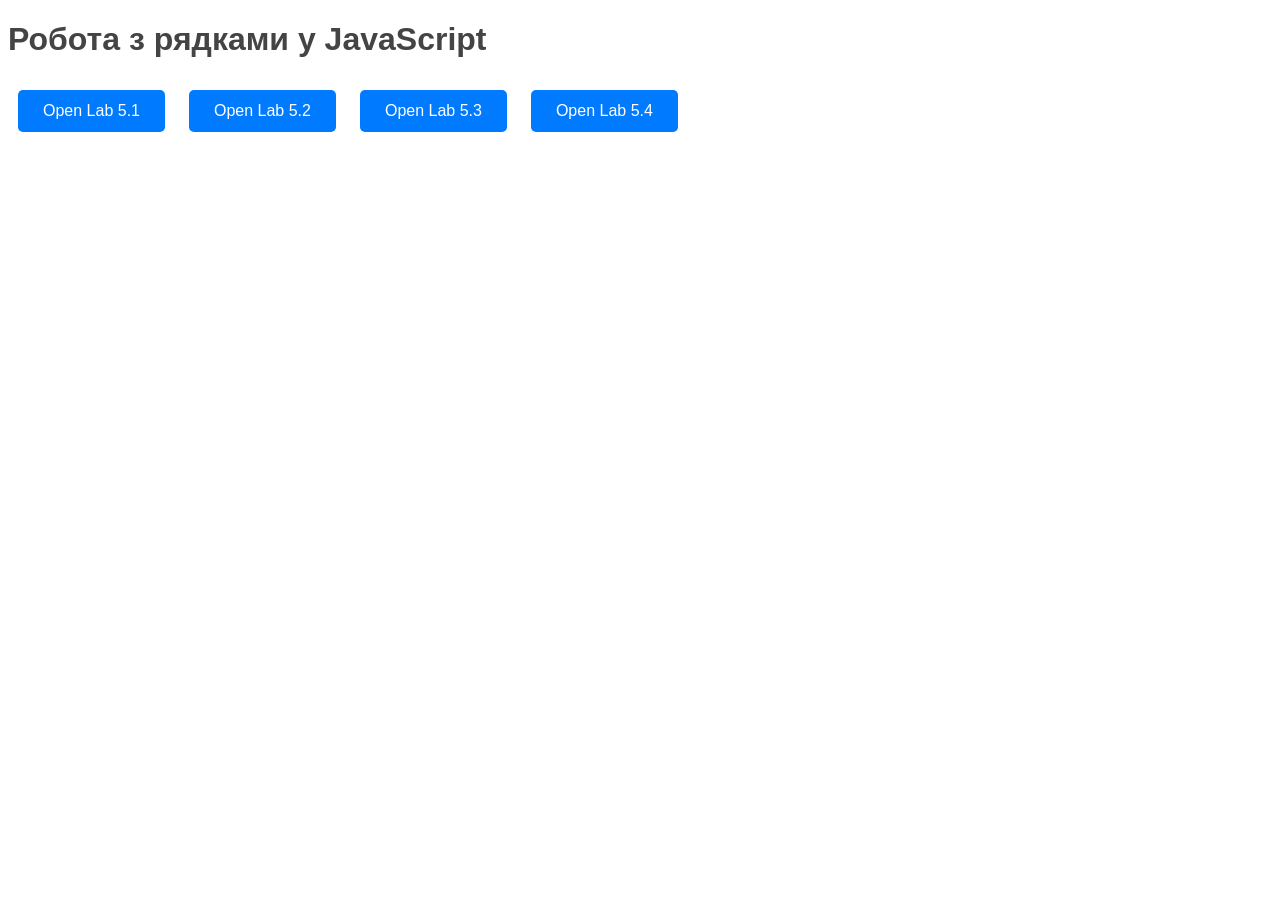
<file: index.html>
<!DOCTYPE HTML>
<html lang="en">
<head>
    <meta charset="UTF-8">
    <meta name="viewport" content="width=device-width, initial-scale=1.0">
    <title>Lab 15</title>
    <link rel="stylesheet" href="css/style.css">
</head>
<body>

    <h1>Робота з рядками у JavaScript</h1>
    
    <button onclick="window.location.href='js_script/lab5_1.html'">Open Lab 5.1</button>
    <button onclick="window.location.href='js_script/lab5_2.html'">Open Lab 5.2</button>
    <button onclick="window.location.href='js_script/lab5_3.html'">Open Lab 5.3</button>
    <button onclick="window.location.href='js_script/lab5_4.html'">Open Lab 5.4</button>
</body>
</html>
</file>
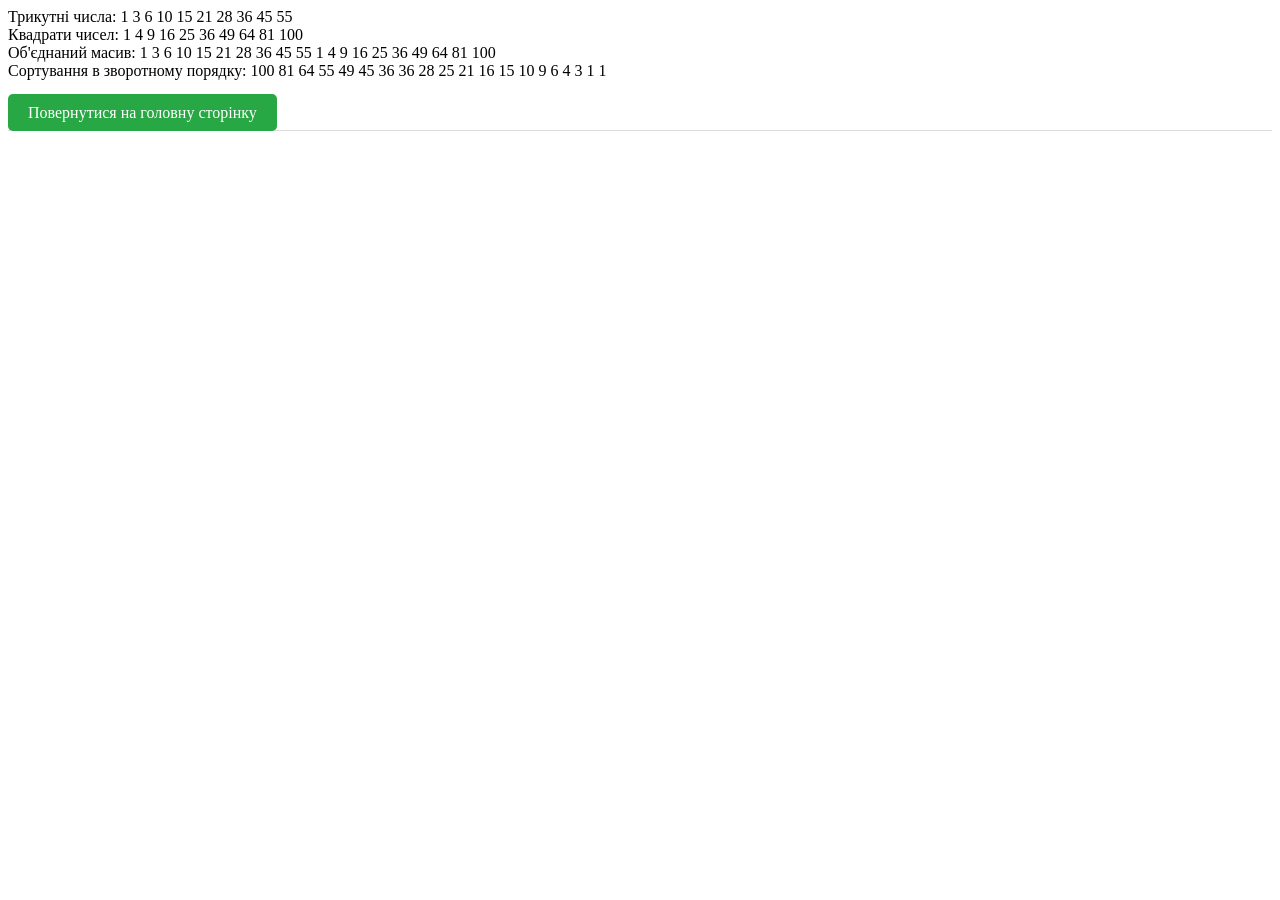
<file: js_script/lab4_1.html>
<!DOCTYPE html>
<html lang="uk">
<head>
    <meta charset="UTF-8">
    <meta name="viewport" content="width=device-width, initial-scale=1.0">
    <title>Lab 4 Task 1</title>
	    <link rel="stylesheet" href="../css/style.css">
</head>
<body>

<script>
// Завдання 1: Трикутні числа та квадрати натуральних чисел

// Створення масиву "трикутних" чисел
let treag = [];
for (let n = 1; n <= 10; n++) {
    treag.push(n * (n + 1) / 2);
}

// Виведення масиву "трикутних" чисел
document.write("Трикутні числа: ");
document.write(treag.join("  "));
document.write("<br>");

// Створення масиву квадратів чисел від 1 до 10
let kvd = [];
for (let i = 1; i <= 10; i++) {
    kvd.push(i * i);
}

// Виведення масиву квадратів
document.write("Квадрати чисел: ");
document.write(kvd.join("  "));
document.write("<br>");

// Об'єднання двох масивів в один
let rez = treag.concat(kvd);

// Виведення об'єднаного масиву
document.write("Об'єднаний масив: ");
document.write(rez.join("  "));
document.write("<br>");

// Сортування масиву в зворотному порядку
rez.sort((a, b) => b - a);

// Виведення відсортованого масиву
document.write("Сортування в зворотному порядку: ");
document.write(rez.join("  "));
document.write("<br>");

</script>

	<ul>
    <li>
        <a class="home" href="../index.html">Повернутися на головну сторінку</a>
    </li>

</body>
</html>
</file>
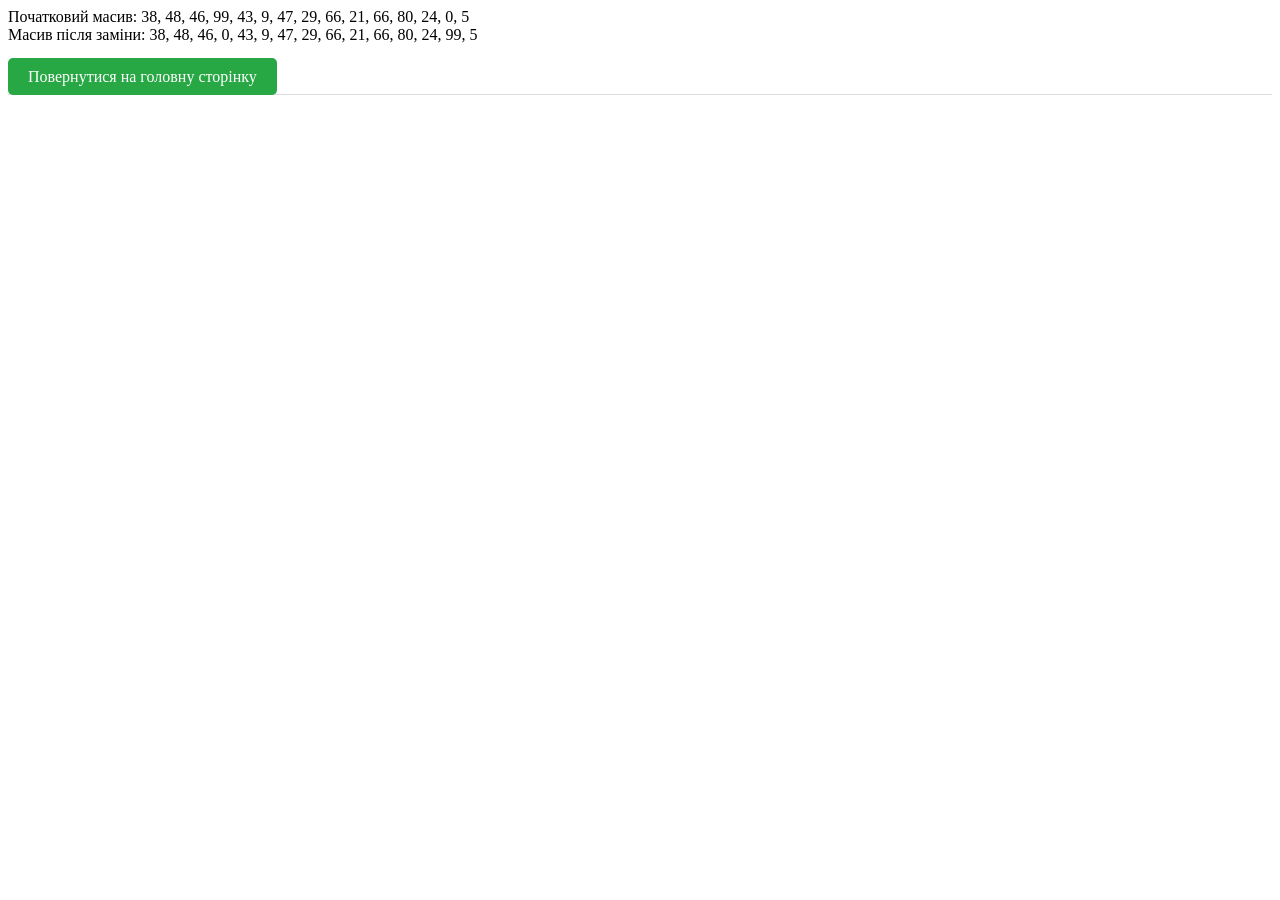
<file: js_script/lab4_2.html>
<!DOCTYPE html>
<html lang="en">
<head>
    <meta charset="UTF-8">
    <title>Lab 4 Task 2</title>
	    <link rel="stylesheet" href="../css/style.css">

</head>
<body>
    <script>
        // Генеруємо масив з випадковими значеннями (не менше 15 елементів)
        let array = [];
        for (let i = 0; i < 15; i++) {
            array.push(Math.floor(Math.random() * 100)); // Додаємо випадкові числа від 0 до 99
        }

        // Виводимо масив на екран
        document.write("Початковий масив: " + array.join(", ") + "<br>");

        // Знаходимо максимальний елемент та його індекс
        let maxIndex = 0;
        for (let i = 1; i < array.length; i++) {
            if (array[i] > array[maxIndex]) {
                maxIndex = i;
            }
        }
        
        // Міняємо максимальний елемент з передостаннім елементом
        let temp = array[array.length - 2];
        array[array.length - 2] = array[maxIndex];
        array[maxIndex] = temp;

        // Виводимо результат
        document.write("Масив після заміни: " + array.join(", "));
    </script>
	
<ul>
    <li>
        <a class="home" href="../index.html">Повернутися на головну сторінку</a>
    </li>
</ul>
	
</body>
</html>
</file>
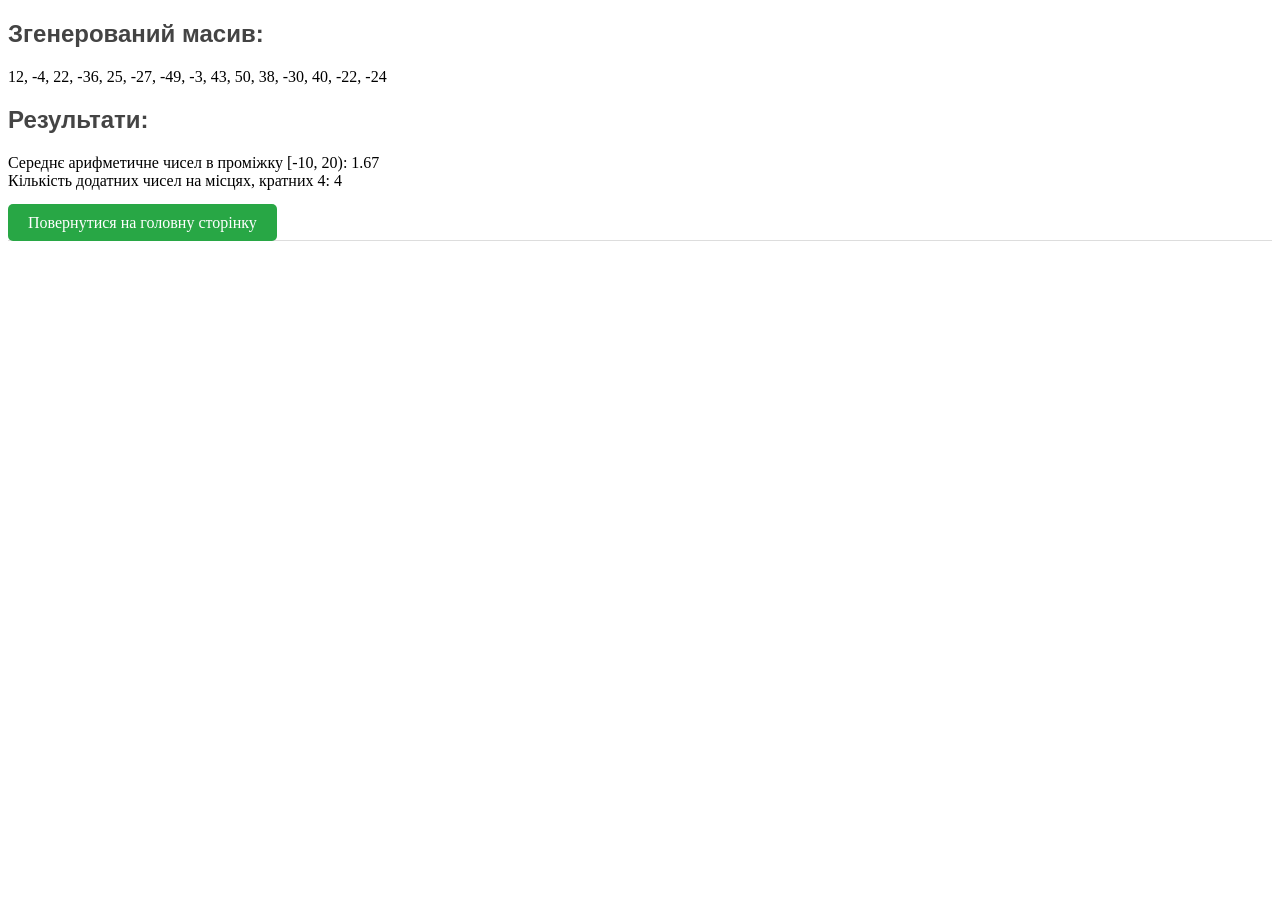
<file: js_script/lab4_3.html>
<!DOCTYPE html>
<html lang="en">
<head>
    <meta charset="UTF-8">
    <meta name="viewport" content="width=device-width, initial-scale=1.0">
    <title>Lab 4 Task 3</title>
	    <link rel="stylesheet" href="../css/style.css">
</head>
<body>
    <h2>Згенерований масив:</h2>
    <p id="array"></p>
    <h2>Результати:</h2>
    <p id="results"></p>

    <script>
        // Створення масиву з 15 випадкових чисел у діапазоні від -50 до 50
        const arr = Array.from({ length: 15 }, () => Math.floor(Math.random() * 101) - 50);
        document.getElementById("array").textContent = arr.join(", ");

        // Значення для проміжку [A, B)
        const A = -10;
        const B = 20;

        // Знаходимо середнє арифметичне чисел в проміжку [A, B)
        const filteredNumbers = arr.filter(num => num >= A && num < B);
        const average = filteredNumbers.reduce((sum, num) => sum + num, 0) / filteredNumbers.length;

        // Рахуємо кількість додатних чисел на місцях, кратних 4
        const positiveCountOnMultiplesOf4 = arr.reduce((count, num, index) => {
            return (index % 4 === 0 && num > 0) ? count + 1 : count;
        }, 0);

        // Виведення результатів
        document.getElementById("results").innerHTML = `
            Середнє арифметичне чисел в проміжку [${A}, ${B}): ${average.toFixed(2)}<br>
            Кількість додатних чисел на місцях, кратних 4: ${positiveCountOnMultiplesOf4}
        `;
    </script>

	<ul>
    <li>
        <a class="home" href="../index.html">Повернутися на головну сторінку</a>
    </li>
</ul>
	
</body>
</html>
</file>
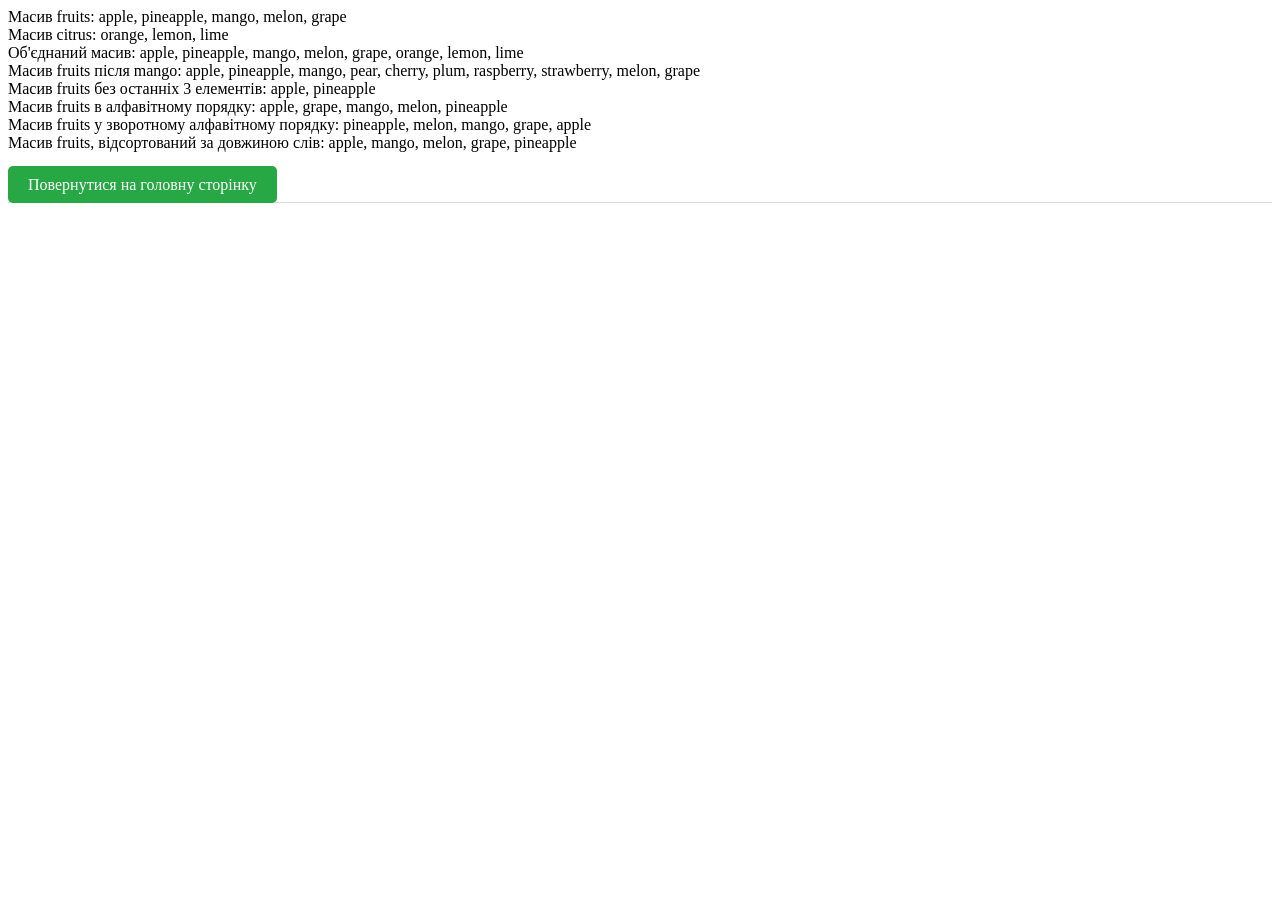
<file: js_script/lab4_4.html>
<!DOCTYPE html>
<html lang="en">
<head>
    <meta charset="UTF-8">
    <meta name="viewport" content="width=device-width, initial-scale=1.0">
    <title>Lab 4 Task 4</title>
	    <link rel="stylesheet" href="../css/style.css">

</head>
<body>
    <script>
        // Масиви fruits і citrus
        let fruits = ['apple', 'pineapple', 'mango', 'melon', 'grape'];
        let citrus = ['orange', 'lemon', 'lime'];

        // Виведення масиву fruits
        document.write("Масив fruits: " + fruits.join(", ") + "<br>");

        // Виведення масиву citrus
        document.write("Масив citrus: " + citrus.join(", ") + "<br>");

        // Об'єднаний масив fruits і citrus
        let combinedArray = fruits.concat(citrus);
        document.write("Об'єднаний масив: " + combinedArray.join(", ") + "<br>");

        // Масив fruits з доданими елементами після mango
        let newFruits = [...fruits];
        newFruits.splice(3, 0, 'pear', 'cherry', 'plum', 'raspberry', 'strawberry');
        document.write("Масив fruits після mango: " + newFruits.join(", ") + "<br>");

        // Масив fruits з видаленими останніми 3 елементами
        let reducedFruits = fruits.slice(0, -3);
        document.write("Масив fruits без останніх 3 елементів: " + reducedFruits.join(", ") + "<br>");

        // Масив fruits, відсортований в алфавітному порядку
        let sortedFruits = [...fruits].sort();
        document.write("Масив fruits в алфавітному порядку: " + sortedFruits.join(", ") + "<br>");

        // Масив fruits у зворотному алфавітному порядку
        let reverseSortedFruits = [...sortedFruits].reverse();
        document.write("Масив fruits у зворотному алфавітному порядку: " + reverseSortedFruits.join(", ") + "<br>");

        // Масив fruits, відсортований за довжиною слів
        let lengthSortedFruits = [...fruits].sort((a, b) => a.length - b.length);
        document.write("Масив fruits, відсортований за довжиною слів: " + lengthSortedFruits.join(", ") + "<br>");
    </script>

<ul>
	    <li>
	        <a class="home" href="../index.html">Повернутися на головну сторінку</a>
	    </li>
	</ul>
	
</body>
</html>
</file>
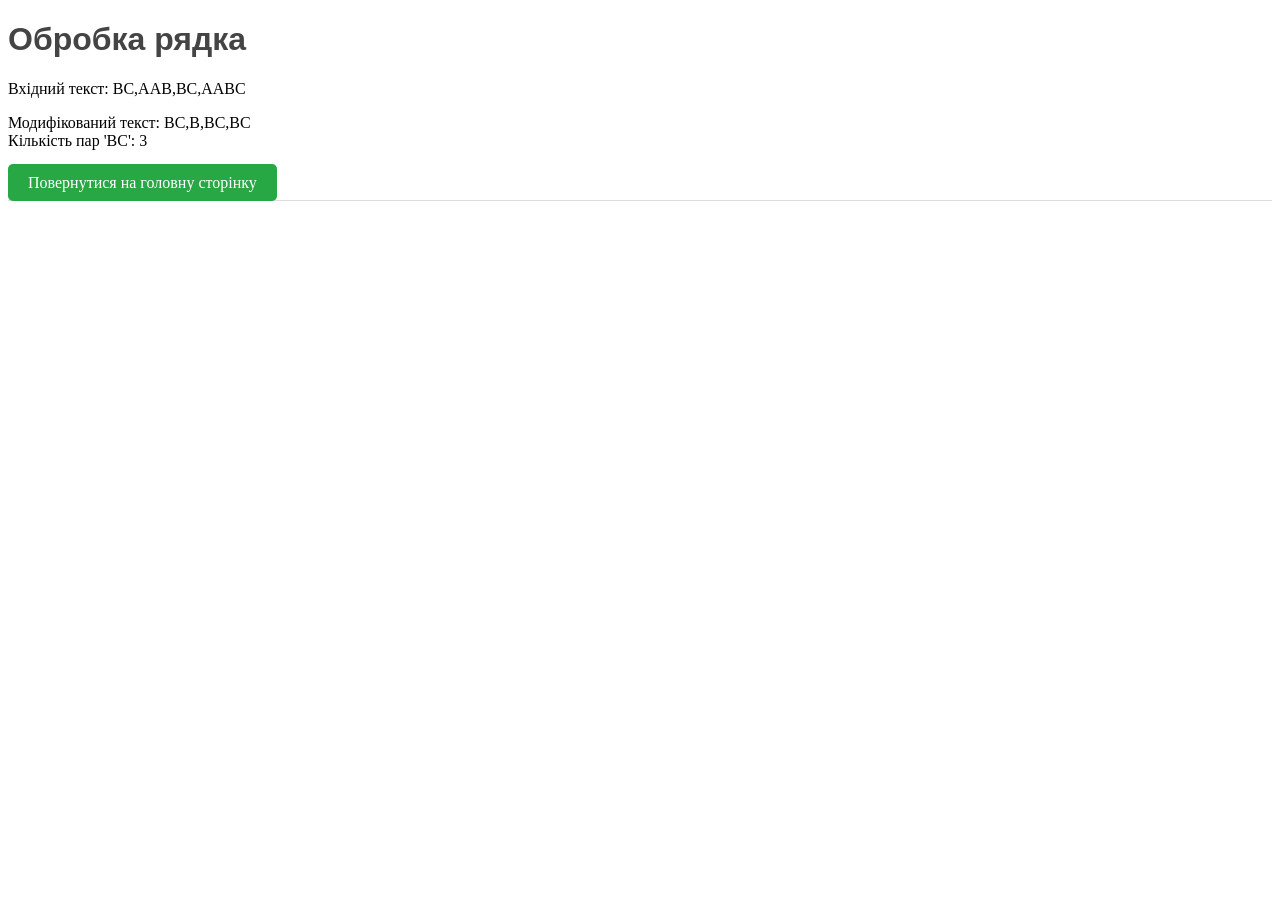
<file: js_script/lab5_1.html>
<!DOCTYPE html>
<html lang="en">
<head>
    <meta charset="UTF-8">
    <meta name="viewport" content="width=device-width, initial-scale=1.0">
    <title>Lab 5 Task 1</title>
		    <link rel="stylesheet" href="../css/style.css">

</head>
<body>
    <h1>Обробка рядка</h1>
    <p id="originalText">Вхідний текст: <span id="inputText">BC,AAB,BC,AABC</span></p>
    <p id="result"></p>

    <script>
        // Функція для видалення символів 'A', що стоять після коми
        function removeAAfterComma(text) {
            let result = "";
            let afterComma = false; // прапор, який вказує, чи йде символ після коми
            for (let i = 0; i < text.length; i++) {
                if (text[i] === ',') {
                    afterComma = true;
                    result += text[i];
                } else if (afterComma && text[i] === 'A') {
                    continue; // Пропускаємо символ 'A', якщо він після коми
                } else {
                    afterComma = false;
                    result += text[i];
                }
            }
            return result;
        }

        // Функція для підрахунку кількості пар 'BC'
        function countBC(text) {
            let count = 0;
            for (let i = 0; i < text.length - 1; i++) {
                if (text[i] === 'B' && text[i + 1] === 'C') {
                    count++;
                }
            }
            return count;
        }

        // Отримуємо початковий текст
        let inputText = document.getElementById("inputText").textContent;

        // Видаляємо 'A' після коми
        let modifiedText = removeAAfterComma(inputText);

        // Підраховуємо кількість пар 'BC'
        let bcCount = countBC(modifiedText);

        // Виводимо результат
        document.getElementById("result").innerHTML = `Модифікований текст: ${modifiedText}<br>Кількість пар 'BC': ${bcCount}`;
    </script>

<ul>
    <li>
        <a class="home" href="../index.html">Повернутися на головну сторінку</a>
    </li>
</ul>
	
</body>
</html>
</file>
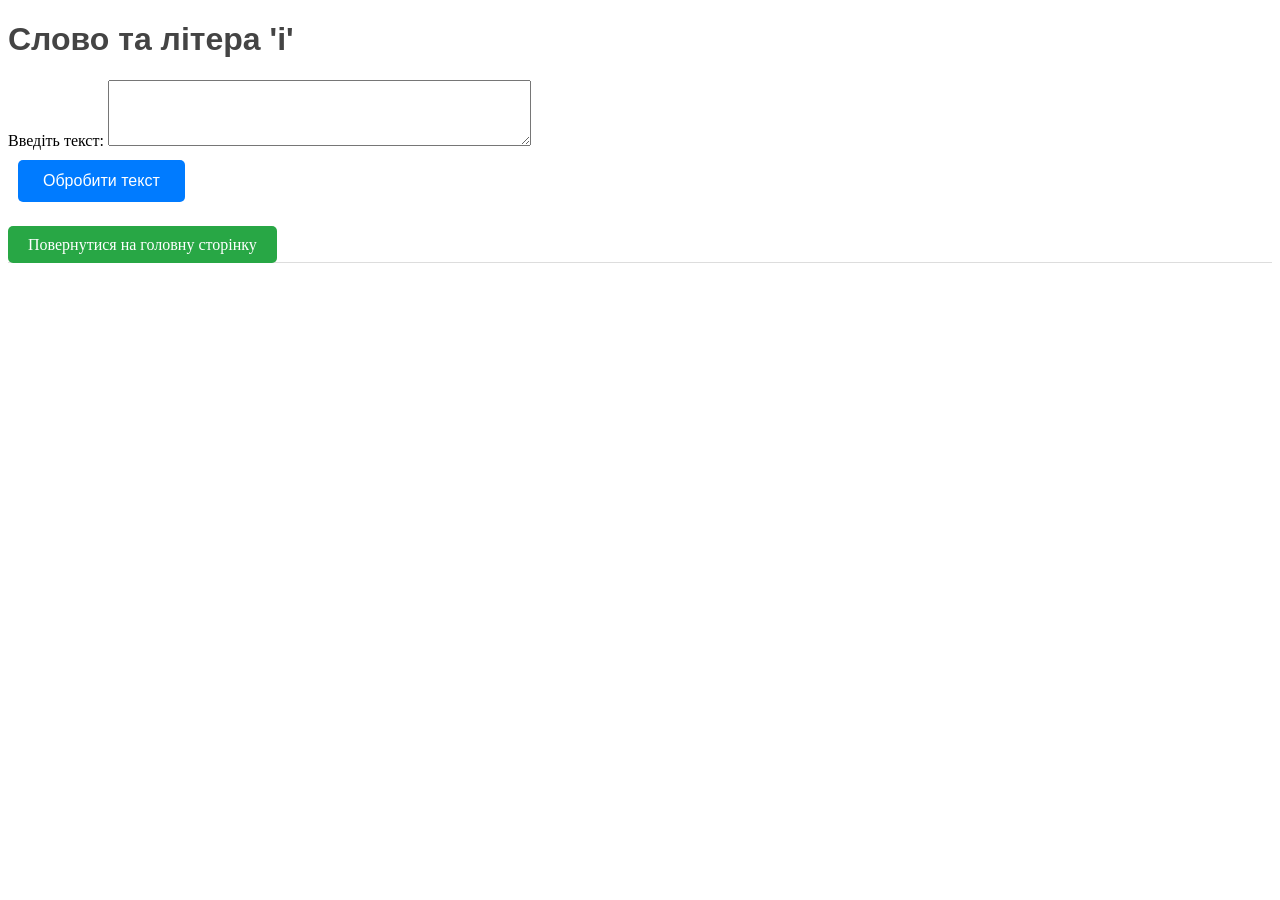
<file: js_script/lab5_2.html>
<!DOCTYPE html>
<html lang="uk">
<head>
    <meta charset="UTF-8">
    <meta name="viewport" content="width=device-width, initial-scale=1.0">
    <title>Lab 5 Task 2</title>
	    <link rel="stylesheet" href="../css/style.css">
</head>
<body>
    <h1>Слово та літера 'і'</h1>

    <label for="textInput">Введіть текст:</label>
    <textarea id="textInput" rows="4" cols="50"></textarea><br>

    <button onclick="processText()">Обробити текст</button>

    <p id="wordCount"></p>
    <p id="swappedText"></p>

    <script>
        function processText() {
            // Отримуємо введений текст
            const text = document.getElementById('textInput').value;

            // Розбиваємо текст на слова
            const words = text.split(/\s+/);

            // Підраховуємо кількість слів, в яких є літера 'і'
            let count = 0;
            words.forEach(word => {
                if (word.includes('і')) {
                    count++;
                }
            });

            // Міняємо місцями перше та друге слово
            if (words.length >= 2) {
                [words[0], words[1]] = [words[1], words[0]];
            }

            // Виводимо результати
            document.getElementById('wordCount').innerText = `Кількість слів з літерою 'і': ${count}`;
            document.getElementById('swappedText').innerText = `Текст з поміняними словами: ${words.join(' ')}`;
        }
    </script>

<ul>
    <li>
        <a class="home" href="../index.html">Повернутися на головну сторінку</a>
    </li>
</ul>
	
</body>
</html>
</file>
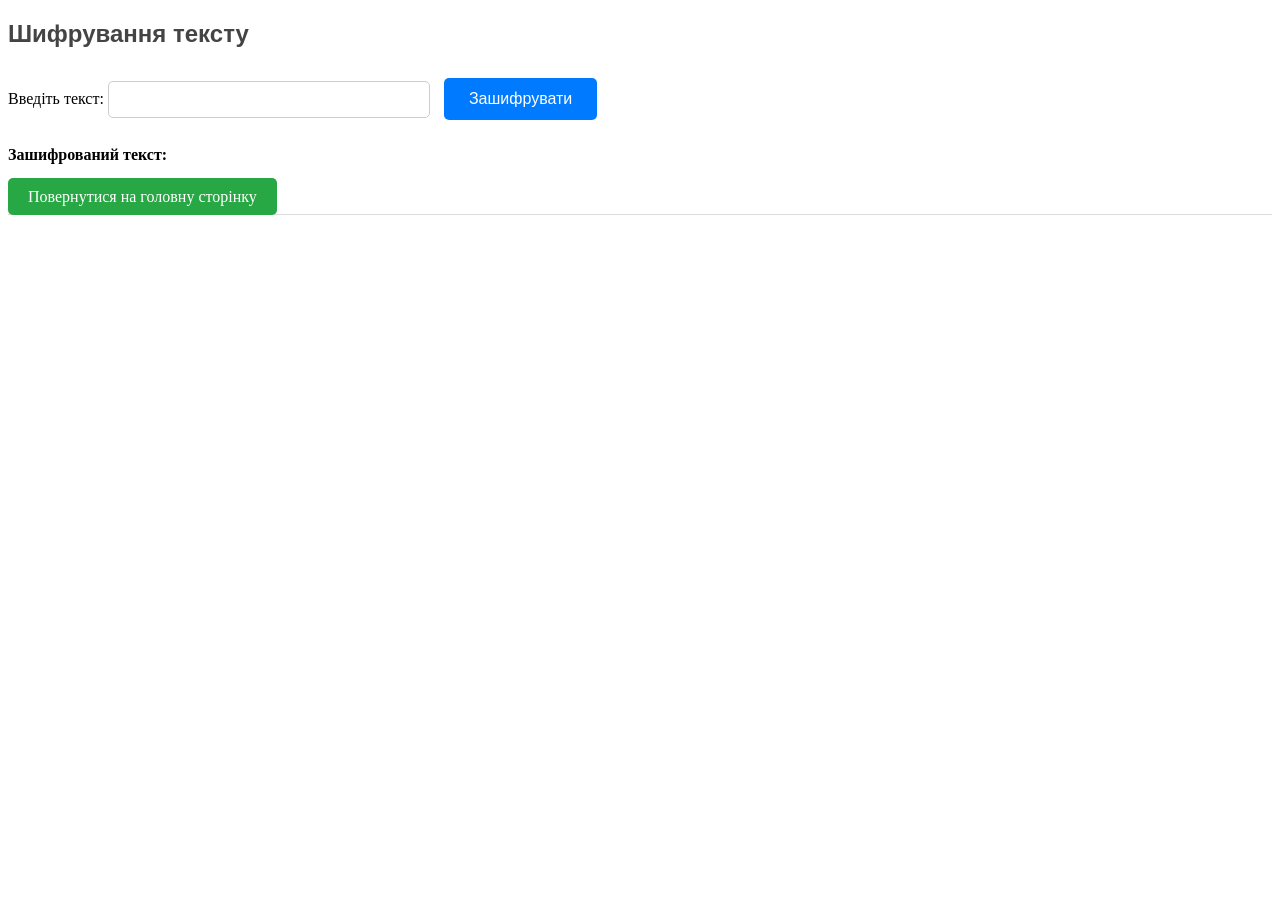
<file: js_script/lab5_3.html>
<!DOCTYPE html>
<html lang="uk">
<head>
    <meta charset="UTF-8">
    <meta name="viewport" content="width=device-width, initial-scale=1.0">
    <title>Lab 5 Task 3</title>
    <link rel="stylesheet" href="../css/style.css">
</head>
<body>
    <h2>Шифрування тексту</h2>
    <label for="inputText">Введіть текст:</label>
    <input type="text" id="inputText">
    <button onclick="encryptText()">Зашифрувати</button>

    <p><strong>Зашифрований текст:</strong> <span id="outputText"></span></p>

<script>
function encrypt(text) {
    const alphabet = 'абвгдеєжзиіїйклмнопрстуфхцчшщьюя';
    const alphabetUpper = alphabet.toUpperCase(); // Великий алфавіт
    let encryptedText = '';

    for (let i = 0; i < text.length; i++) {
        let char = text[i];
        
        if (alphabet.includes(char)) {
            let index = alphabet.indexOf(char);
            let nextIndex = (index + 1) % alphabet.length;
            encryptedText += alphabet[nextIndex];
        } else if (alphabetUpper.includes(char)) {
            let index = alphabetUpper.indexOf(char);
            let nextIndex = (index + 1) % alphabetUpper.length;
            encryptedText += alphabetUpper[nextIndex];
        } else {
            encryptedText += char;  // Якщо це не буква, додаємо її без змін (наприклад, пробіл)
        }
    }

    return encryptedText;
}

function encryptText() {
    const inputText = document.getElementById("inputText").value; // Отримуємо введений текст
    const encrypted = encrypt(inputText); // Шифруємо текст
    document.getElementById("outputText").textContent = encrypted; // Виводимо зашифрований текст
}
</script>

<ul>
    <li>
        <a class="home" href="../index.html">Повернутися на головну сторінку</a>
    </li>
</ul>

</body>
</html>
</file>
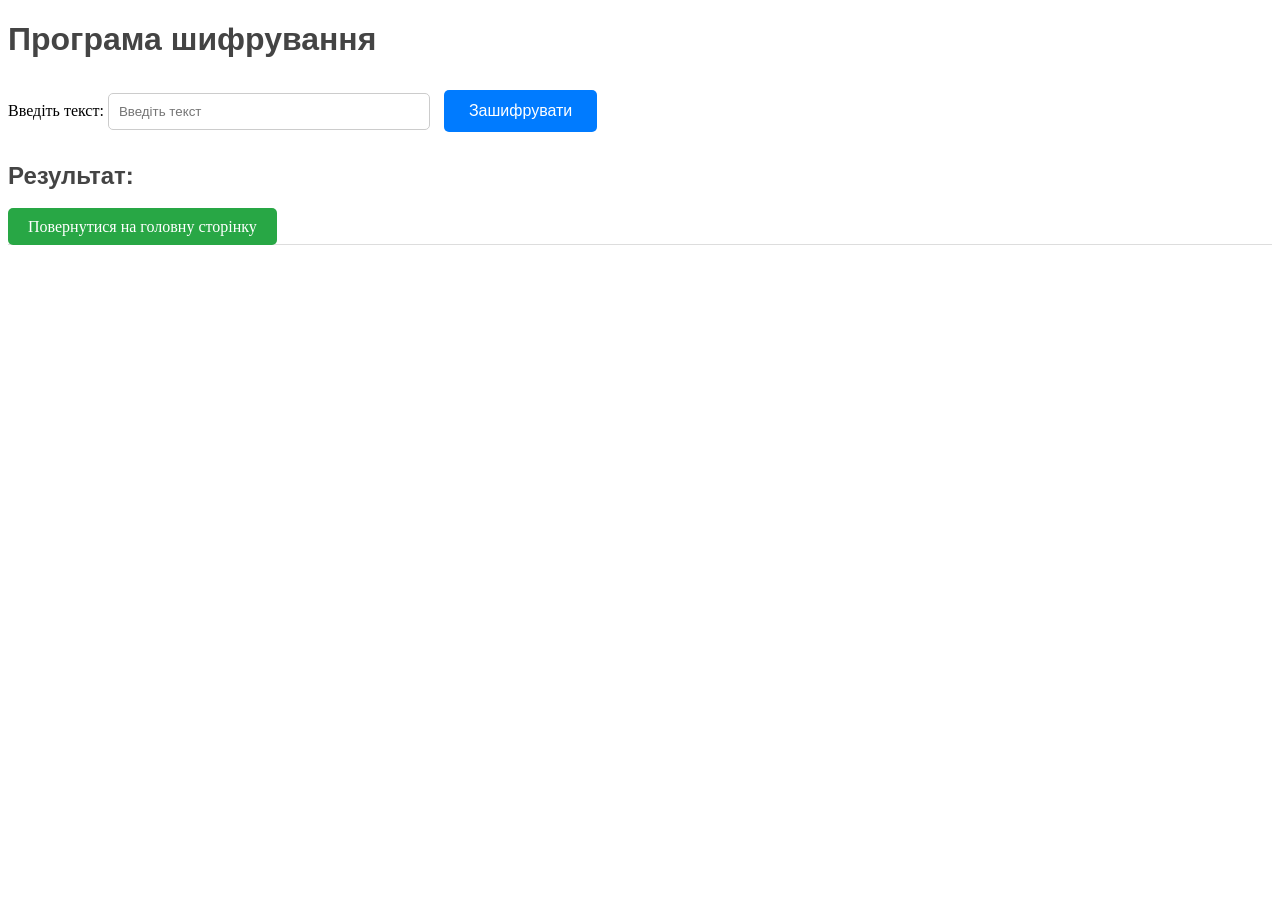
<file: js_script/lab5_4.html>
<!DOCTYPE html>
<html lang="uk">
<head>
    <meta charset="UTF-8">
    <meta name="viewport" content="width=device-width, initial-scale=1.0">
    <title>Lab 5 Task 4</title>
	    <link rel="stylesheet" href="../css/style.css"></head>
</head>
<body>
    <h1>Програма шифрування</h1>
    <label for="inputText">Введіть текст:</label>
    <input type="text" id="inputText" placeholder="Введіть текст">
    <button onclick="encryptText()">Зашифрувати</button>

    <h2>Результат:</h2>
    <p id="outputText"></p>

    <script>
        function encryptText() {
            let inputText = document.getElementById("inputText").value;
            let words = inputText.split(" ");
            let encryptedWords = words.map(word => {
                if (word.length <= 3) {
                    return word; // якщо слово коротше або рівне 3 літер, не змінюємо
                }
                let firstChar = word[0];
                let lastChar = word[word.length - 1];
                let middleChars = word.slice(1, -1).split('');

                // Перемішуємо тільки середину, якщо є більше ніж одна буква в середині
                for (let i = middleChars.length - 1; i > 0; i--) {
                    const j = Math.floor(Math.random() * (i + 1));
                    [middleChars[i], middleChars[j]] = [middleChars[j], middleChars[i]]; // Фішка для перемішування
                }
                
                return firstChar + middleChars.join('') + lastChar;
            });
            document.getElementById("outputText").textContent = encryptedWords.join(" ");
        }
    </script>

	<ul>
	    <li>
	        <a class="home" href="../index.html">Повернутися на головну сторінку</a>
	    </li>
	</ul>
	
</body>
</html>
</file>
<file: css/style.css>
:q
/* styles.css */

/* Загальні стилі */
body {
    text-align: center;
    font-family: Arial, sans-serif;
    background-color: #f9f9f9; /* Світлий фон */
    margin: 0; /* Вимкнення стандартних відступів */
    padding: 20px; /* Внутрішні відступи */
}

/* Заголовки */
h2 {
    color: #333; /* Текст заголовка */
    margin-bottom: 20px; /* Відступи під заголовком */
}

/* Поля вводу */
input[type="number"],
input[type="text"] {
    padding: 10px; /* Внутрішні відступи */
    margin: 10px 0; /* Відступи зверху і знизу */
    border: 1px solid #ccc; /* Сіра рамка */
    border-radius: 5px; /* Краї рамки */
    width: 80%; /* Ширина поля */
    max-width: 300px; /* Максимальна ширина */
}

/* Кнопки */
button {
    padding: 10px 20px; /* Внутрішні відступи кнопки */
    margin: 10px; /* Відступи кнопки */
    font-size: 16px; /* Розмір шрифту кнопки */
    cursor: pointer; /* Курсор на кнопці */
    background-color: #007bff; /* Синій фон кнопки */
    color: white; /* Білий текст кнопки */
    border: none; /* Без рамки */
    border-radius: 5px; /* Краї кнопки */
    transition: background-color 0.3s; /* Плавний перехід кольору */
}

/* Гамма для кнопки при наведенні */
button:hover {
    background-color: #0056b3; /* Темніший синій при наведенні */
}

/* Результати */
#temperatureResult,
#moodResult {
    margin-top: 20px; /* Відступи над результатами */
    font-weight: bold; /* Жирний текст */
    color: #333; /* Колір тексту результату */
}

/* Кнопка повернення на головну */
.home {
    background-color: #28a745; /* Зелений фон для кнопки повернення */
    color: white; /* Білий текст кнопки */
    border-radius: 5px; /* Краї кнопки */
    border: none; /* Без рамки */
    padding: 10px 20px; /* Внутрішні відступи */
}

.home:hover {
    background-color: #218838; /* Темніший зелений при наведенні */
}


ul {
    list-style-type: none; /* Відключає маркери списку */}


/* Вирівнювання контейнера та обмеження ширини */
.container {
    max-width: 800px;
    margin: auto; /* Центрування контейнера */
    padding: 20px;
    background-color: #ffffff; /* Білий фон */
    border-radius: 8px; /* Заокруглення країв */
    box-shadow: 0 4px 8px rgba(0, 0, 0, 0.1); /* Тінь для об'єму */
}

/* Загальний стиль заголовків */
h1, h2 {
    font-family: 'Deftone', sans-serif; /* Вказано ваш шрифт для h1 */
    color: #444;
}

/* Стиль для посилань */
a {
    color: #007bff;
    text-decoration: none;
}

a:hover {
    text-decoration: underline;
}

/* Секції */
section {
    margin-bottom: 30px;
    padding: 20px;
    border: 1px solid #e0e0e0;
    border-radius: 5px;
    background-color: #fafafa;
}

/* Вирівнювання списку */
ul {
    padding: 0;
}

li {
    padding: 8px 0;
    border-bottom: 1px solid #ddd;
}

/* Підказки для вводу */
input[type="number"]:focus,
input[type="text"]:focus {
    outline: none;
    border-color: #007bff; /* Зміна кольору при фокусі */
    box-shadow: 0 0 5px rgba(0, 123, 255, 0.5);
}

/* Анімація для кнопок */
button {
    padding: 12px 25px;
    font-size: 16px;
    background-color: #007bff;
    color: white;
    border: none;
    border-radius: 5px;
    transition: transform 0.2s, background-color 0.3s;
}

button:hover {
    background-color: #0056b3;
    transform: scale(1.05); /* Трохи збільшує кнопку */
}

/* Інформаційні блоки */
.alert {
    padding: 15px;
    background-color: #f9d7da;
    color: #721c24;
    border: 1px solid #f5c2c7;
    border-radius: 5px;
    margin-bottom: 20px;
}

.alert-info {
    background-color: #d1ecf1;
    color: #0c5460;
    border-color: #bee5eb;
}

.alert-success {
    background-color: #d4edda;
    color: #155724;
    border-color: #c3e6cb;
}

/* Розмірність і відступи для елементів */
@media (max-width: 768px) {
    body {
        padding: 10px;
    }
    .container {
        padding: 15px;
    }
    button {
        width: 100%;
    }
}
</file>
